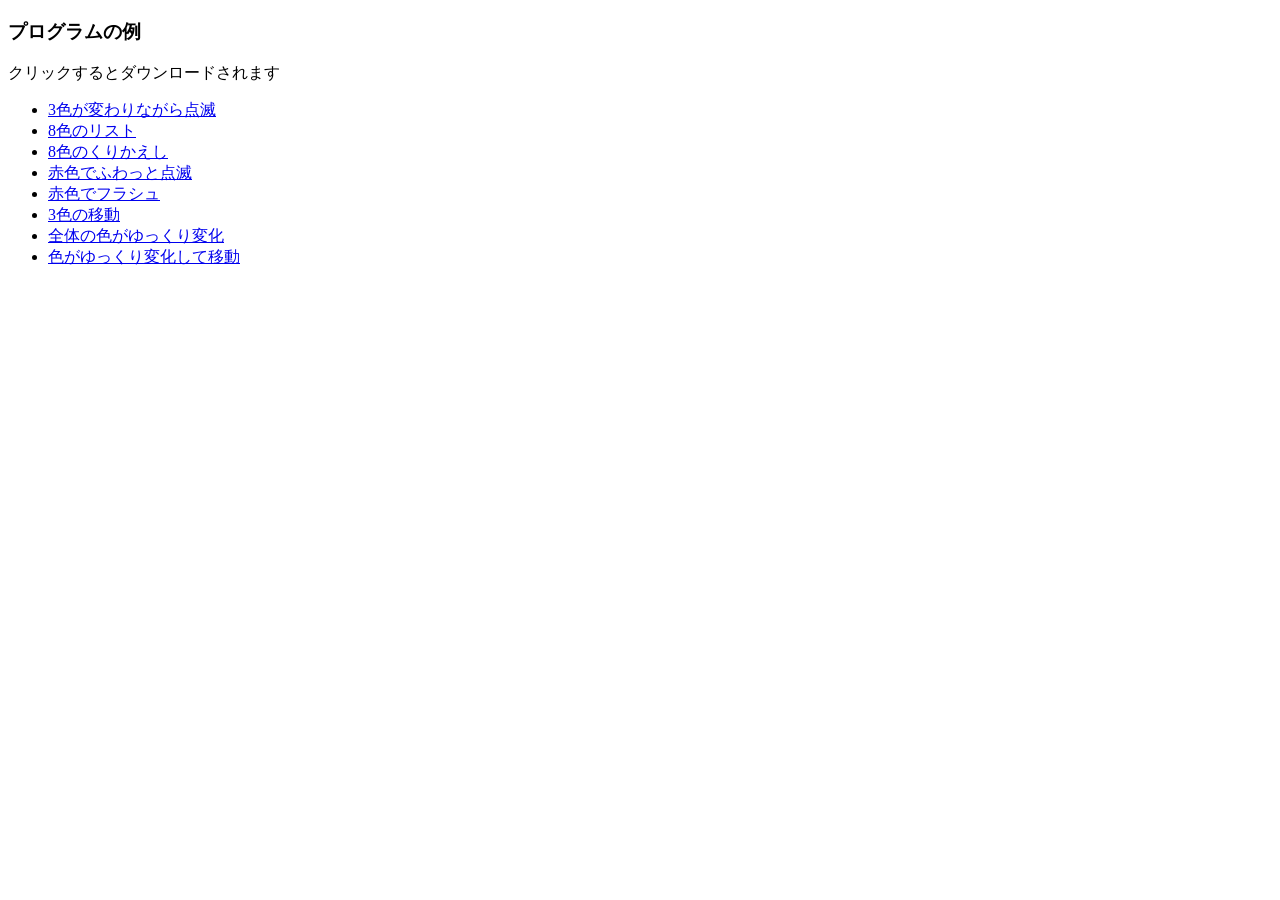
<file: example.html>
<!DOCTYPE html>
<html>
<head>
<meta charset="utf-8">
<title>プログラムの例</title>
</head>
<body>
<h3>プログラムの例</h3>
<p>クリックするとダウンロードされます</p>

<ul>
  <li><a href="./example/3色が変わりながら点滅.xml" download="3色が変わりながら点滅.xml">3色が変わりながら点滅</a></li>
  <li><a href="./example/8色のリスト.xml" download="8色のリスト.xml">8色のリスト</a></li>
  <li><a href="./example/8色のくりかえし.xml" download="8色のくりかえし.xml">8色のくりかえし</a></li>
  <li><a href="./example/赤色でふわっと点滅.xml" download="赤色でふわっと点滅.xml">赤色でふわっと点滅</a></li>
  <li><a href="./example/赤色でフラシュ.xml" download="赤色でフラシュ.xml">赤色でフラシュ</a></li>
  <li><a href="./example/3色の移動.xml" download="3色の移動.xml">3色の移動</a></li>
  <li><a href="./example/全体の色がゆっくり変化.xml" download="全体の色がゆっくり変化.xml">全体の色がゆっくり変化</a></li>
  <li><a href="./example/色がゆっくり変化して移動.xml" download="色がゆっくり変化して移動.xml">色がゆっくり変化して移動</a></li>
</ul>

</body>
</html>
</file>
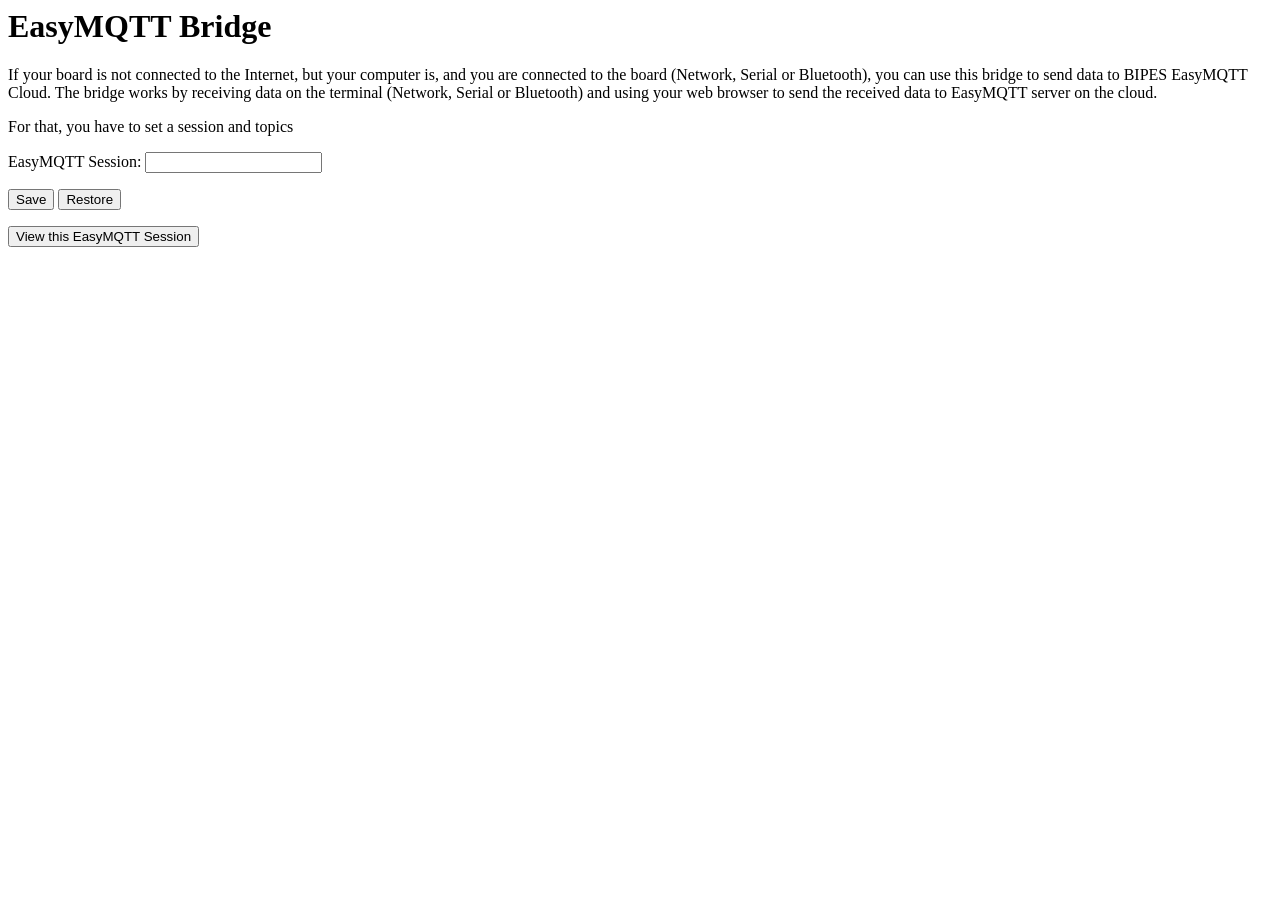
<file: ui/easymqtt_bridge.html>
<html>
	<body onload="action2()">

		<h1>EasyMQTT Bridge</h1>
		<p>If your board is not connected to the Internet, but your computer is, and you are connected to the board (Network, Serial or Bluetooth), you can use this bridge to send data to BIPES EasyMQTT Cloud. The bridge works by receiving data on the terminal (Network, Serial or Bluetooth) and using your web browser to send the received data to EasyMQTT server on the cloud.</p>
		<p>For that, you have to set a session and topics</p>


		EasyMQTT Session: <input type="number" id="header" name="header" value="sessionName">
<p><button onclick="action()" type="button">Save</button>
<button onclick="action2()" type="button">Restore</button></p>
<p><button onclick="action3()" type="button">View this EasyMQTT Session</button></p>

<script>
    function action() {
        localStorage.setItem('bridgeSession', document.getElementById('header').value);
    }

    function action2() {
        document.getElementById('header').value = localStorage.getItem('bridgeSession');
    }

    function action3() {
        var session=localStorage.getItem('bridgeSession');
	window.open("http://bipes.net.br/easymqtt/?session=" + session);
    }

</script>


	</body>
</html>
</file>
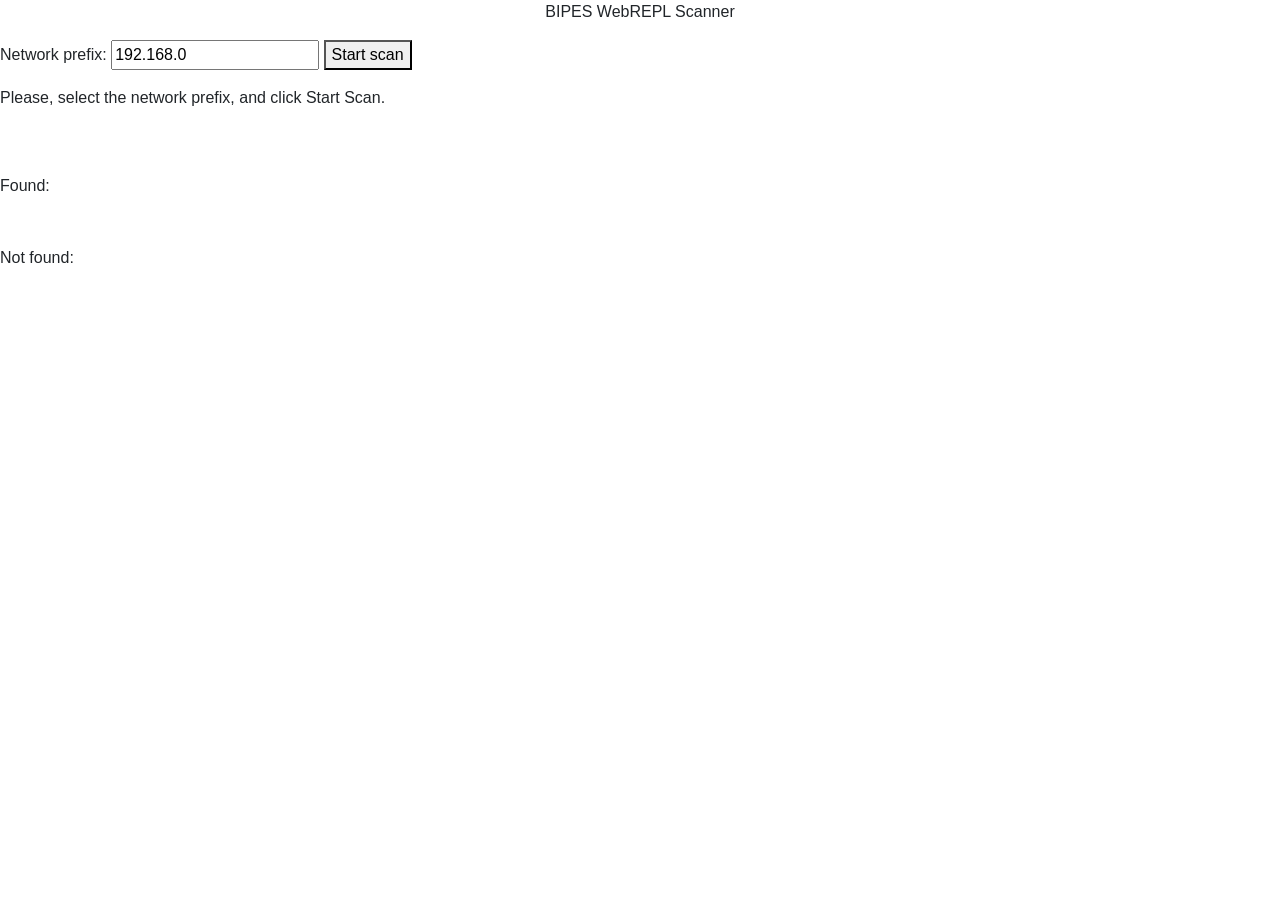
<file: ui/ports.html>
<html>
	<head>
		<link rel="stylesheet" href="https://stackpath.bootstrapcdn.com/bootstrap/4.3.1/css/bootstrap.min.css" integrity="sha384-ggOyR0iXCbMQv3Xipma34MD+dH/1fQ784/j6cY/iJTQUOhcWr7x9JvoRxT2MZw1T" crossorigin="anonymous">

		  <!-- Global site tag (gtag.js) - Google Analytics -->
<script async src="https://www.googletagmanager.com/gtag/js?id=UA-162001686-1"></script>


	</head>
<script>

  window.dataLayer = window.dataLayer || [];
  function gtag(){dataLayer.push(arguments);}
  gtag('js', new Date());

  gtag('config', 'UA-162001686-1');


function ValidateIPaddress(ipaddress) {
  //if (/^(25[0-5]|2[0-4][0-9]|[01]?[0-9][0-9]?)\.(25[0-5]|2[0-4][0-9]|[01]?[0-9][0-9]?)\.(25[0-5]|2[0-4][0-9]|[01]?[0-9][0-9]?)\.(25[0-5]|2[0-4][0-9]|[01]?[0-9][0-9]?)$/.test(ipaddress)) {
  if (/^(25[0-5]|2[0-4][0-9]|[01]?[0-9][0-9]?)\.(25[0-5]|2[0-4][0-9]|[01]?[0-9][0-9]?)\.(25[0-5]|2[0-4][0-9]|[01]?[0-9][0-9]?)$/.test(ipaddress)) {
    return (true)
  }
  alert("You have entered an invalid network prefix!")
  return (false)
}

function scan() {
	var ports = [8266, 8261];
	var found=0;
	var count=0;
	var last=255;
	net = document.getElementById("network").value;
	if (!ValidateIPaddress(net))
		return;

	for (var i = 1; i <= last; i++) {

		net = document.getElementById("network").value;
		x = "ws://" + net + "." + i + ":" + ports[0];
		//x = "ws://192.168.0." + i + ":" + ports[0];
		console.log("Trying  " + x);
		var s = new WebSocket(x);
		s.start = performance.now();
	s.port = ports[0];

	s.onerror = function() {
		count++;
		t=this.url.split(":")[1];
		i=t.split(".")[3];

		var div = document.getElementById('resultE');
		div.innerHTML += this.url + '<br>';

		var div = document.getElementById('wait');
		div.innerHTML = "Status: " + count + "/" + last + " IPs scanned" + '<br>';



		console.log("Error IP (i=" + i + ", last=" + last + ",c=" + count + "): " + this.url + " Port " + this.port + ": " + (performance.now() - this.start) + " ms"); 

		if (count==last) {
			var div = document.getElementById('wait');
			div.innerHTML += 'Scan finished.<br>';
		}
	};

	s.onopen = function() {
		found++;
		count++;
		t=this.url.split(":")[1];
		i=t.split(".")[3];
		var div = document.getElementById('result');
		div.innerHTML += "<a href=#>" + this.url + '</a>';

		div.innerHTML += ' <input type="button" value="Select" onclick="SetName(\'' + this.url + '\');" /><br>';



		var div = document.getElementById('wait');
		div.innerHTML = "Status: " + count + "/" + last + " IPs scanned" + '<br>';



		console.log("Success IP (i=" + i + ", last=" + last + ",c=" + count+"): " + this.url + " Port " + this.port + ": " + (performance.now() - this.start) + " ms"); 


		if (count==last) {
			var div = document.getElementById('wait');
			div.innerHTML += ' | Finished.<br>';
		}

	};
	}
}
</script>
<body>
	<center>
	<p> BIPES WebREPL Scanner</p>
	</center>
	Network prefix: <input type="text" id="network" name="network" value="192.168.0"> <button onclick="scan()">Start scan</button>

	<p> <div id="wait">Please, select the network prefix, and click Start Scan.</div></p>
<br>
<br>
Found:
<br>
 <div id="result"></div>
 <br><br>
Not found:
<br>
 <div id="resultE"></div>



<br>
<script type="text/javascript">
    function SetName(pIn) {
        if (window.opener != null && !window.opener.closed) {
            var parLong = window.opener.document.getElementById("url");
            parLong.value = pIn;
        }
        window.close();
    }
</script>

</body>

</html>
</file>
